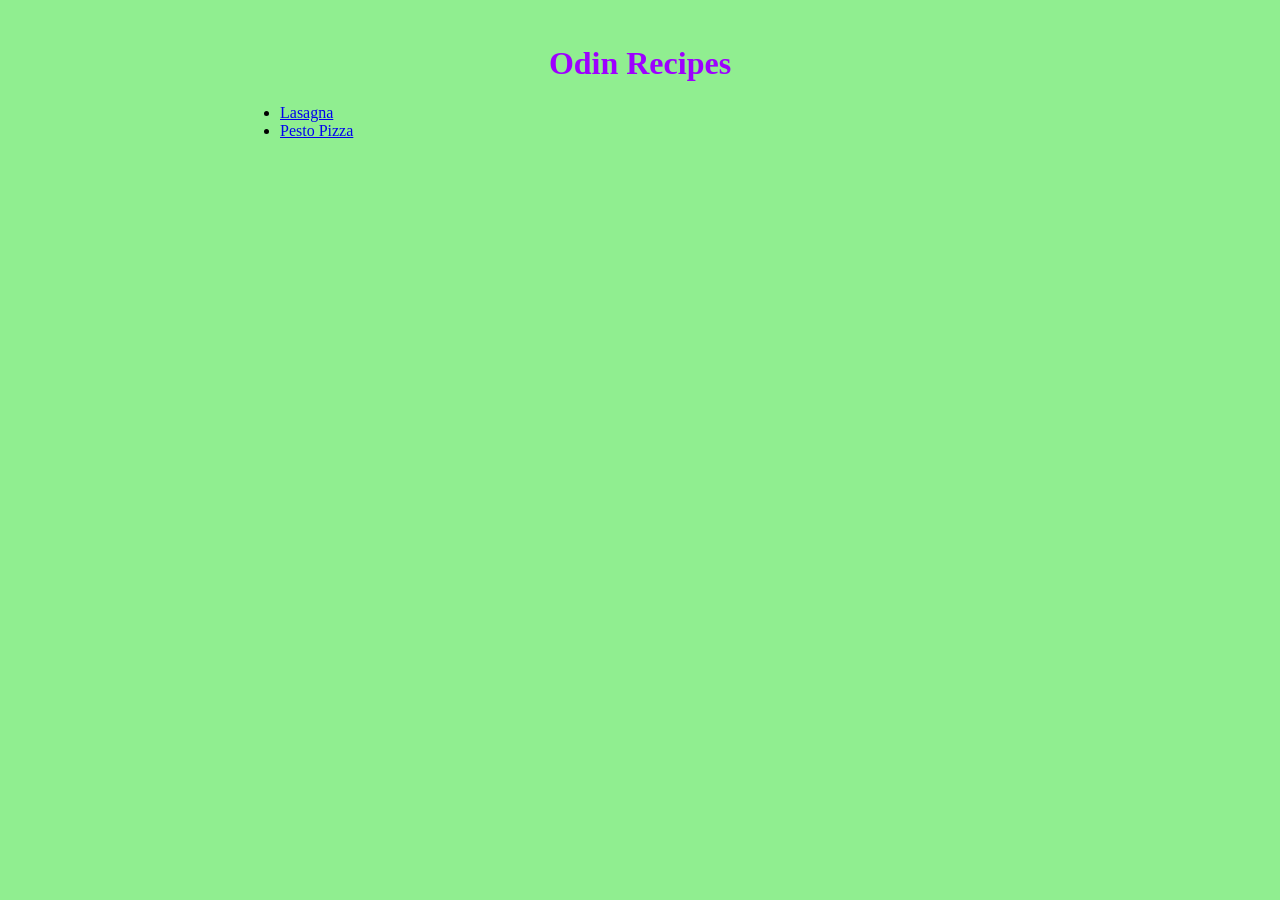
<file: index.html>
<!DOCTYPE html>
<html lang="en">
<head>
    <meta charset="UTF-8">
    <meta name="viewport" content="width=device-width, initial-scale=1.0">
    <title>Document</title>
    <link rel="stylesheet" href="styles.css">
</head>
<body>
    <h1>Odin Recipes</h1>
    <ul>
        <li><a href="recipes/lasagna.html">Lasagna</a></li>
        <li><a href="recipes/pesto-pizza.html">Pesto Pizza</a></li>
    </ul>
</body>
</html>
</file>
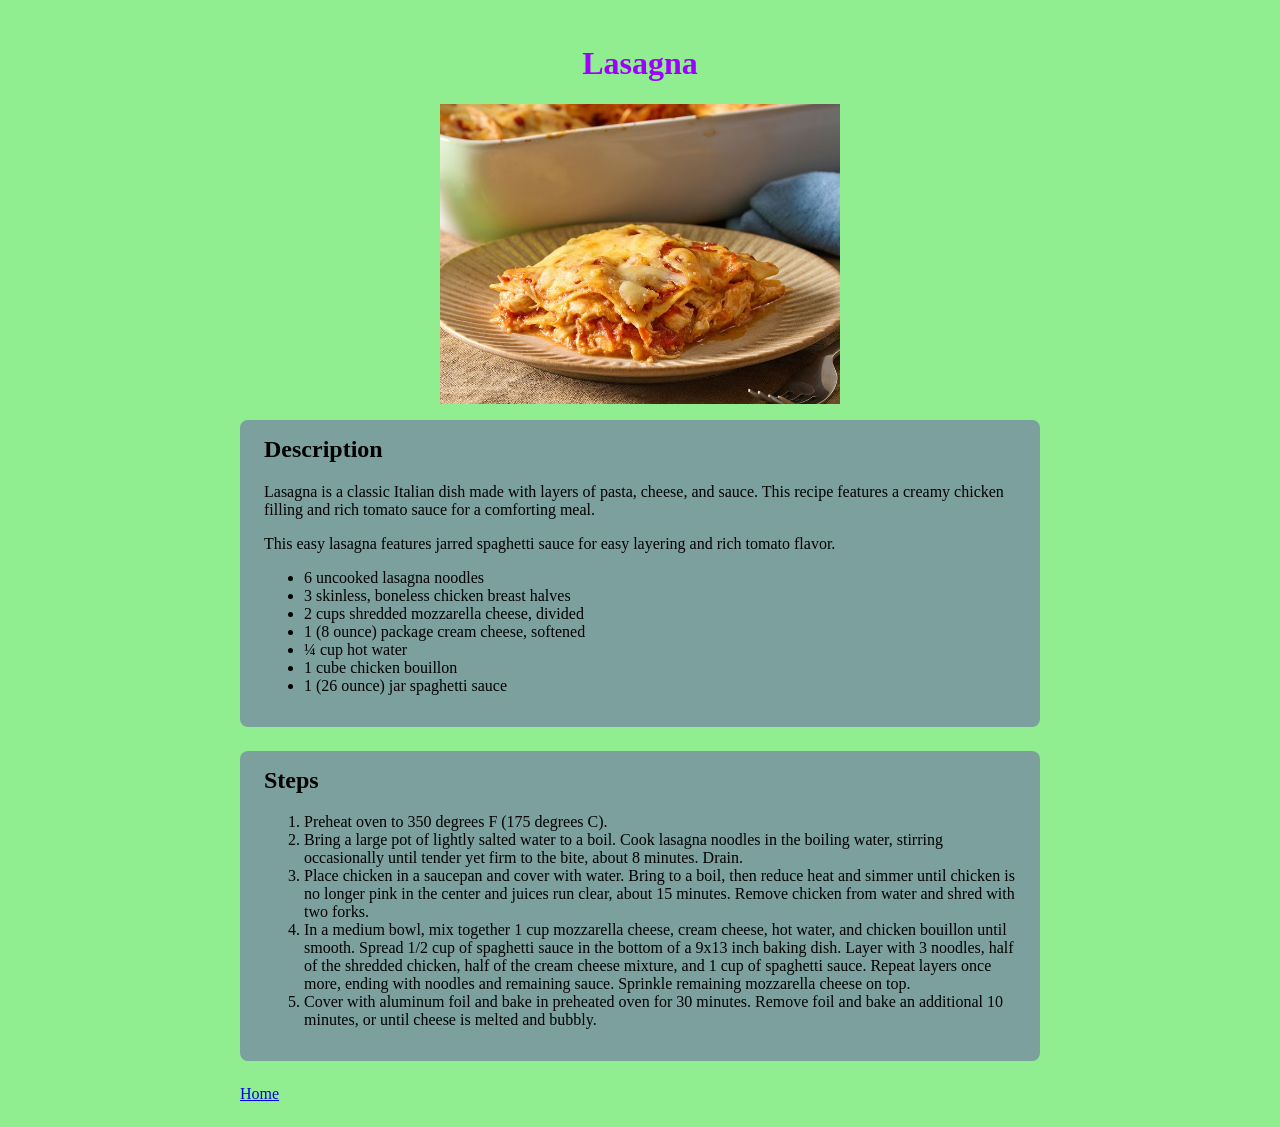
<file: recipes/lasagna.html>
<!DOCTYPE html>
<html lang="en">
<head>
    <meta charset="UTF-8">
    <meta name="viewport" content="width=device-width, initial-scale=1.0">
    <title>Lasagna Recipe</title>
    <link rel="stylesheet" href="../styles.css">
</head>
<body>
    <h1>Lasagna</h1>
    <img src="images/lasagna-finished.jpg" alt="Lasagna" width="400">
    <div class="description">
        <h2>Description</h2>
        <p>Lasagna is a classic Italian dish made with layers of pasta, cheese, and sauce. This recipe features a creamy chicken filling and rich tomato sauce for a comforting meal.</p>
        <p>This easy lasagna features jarred spaghetti sauce for easy layering and rich tomato flavor.</p>
        <ul>
            <li>6 uncooked lasagna noodles</li>
            <li>3 skinless, boneless chicken breast halves</li>
            <li>2 cups shredded mozzarella cheese, divided</li>
            <li>1 (8 ounce) package cream cheese, softened</li>
            <li>¼ cup hot water</li>
            <li>1 cube chicken bouillon</li>
            <li>1 (26 ounce) jar spaghetti sauce</li>
        </ul>
    </div>
    <div class="steps">
        <h2>Steps</h2>
        <ol>
            <li>Preheat oven to 350 degrees F (175 degrees C).</li>
            <li>Bring a large pot of lightly salted water to a boil. Cook lasagna noodles in the boiling water, stirring occasionally until tender yet firm to the bite, about 8 minutes. Drain.</li>
            <li>Place chicken in a saucepan and cover with water. Bring to a boil, then reduce heat and simmer until chicken is no longer pink in the center and juices run clear, about 15 minutes. Remove chicken from water and shred with two forks.</li>
            <li>In a medium bowl, mix together 1 cup mozzarella cheese, cream cheese, hot water, and chicken bouillon until smooth. Spread 1/2 cup of spaghetti sauce in the bottom of a 9x13 inch baking dish. Layer with 3 noodles, half of the shredded chicken, half of the cream cheese mixture, and 1 cup of spaghetti sauce. Repeat layers once more, ending with noodles and remaining sauce. Sprinkle remaining mozzarella cheese on top.</li>
            <li>Cover with aluminum foil and bake in preheated oven for 30 minutes. Remove foil and bake an additional 10 minutes, or until cheese is melted and bubbly.</li>
        </ol>
    </div>
    <a href="../index.html">Home</a>
</body>
</html>
</file>
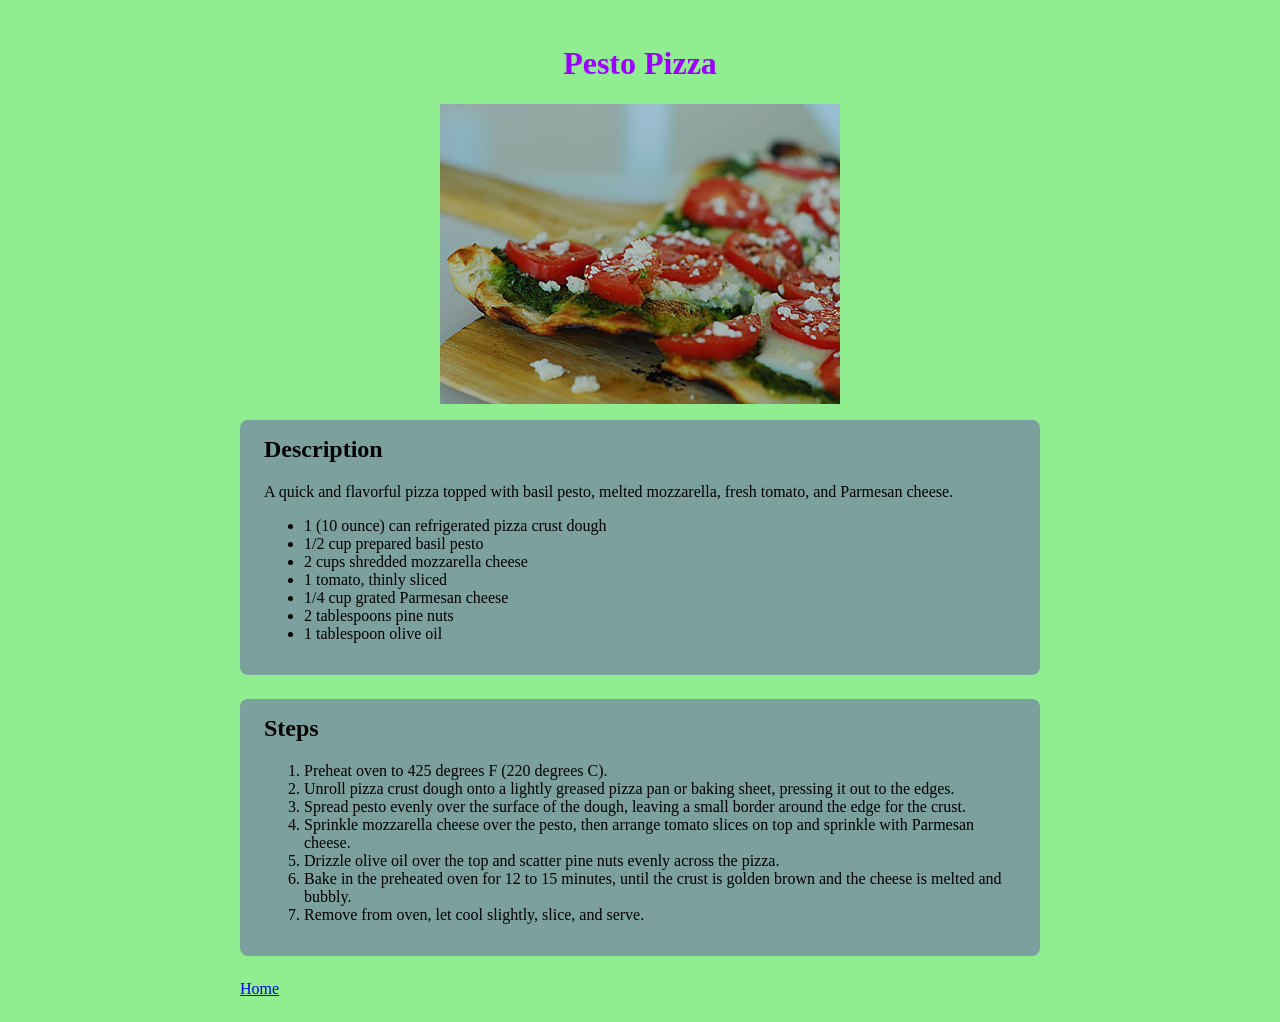
<file: recipes/pesto-pizza.html>
<!DOCTYPE html>
<html lang="en">
<head>
    <meta charset="UTF-8">
    <meta name="viewport" content="width=device-width, initial-scale=1.0">
    <title>Pesto Pizza Recipe</title>
    <link rel="stylesheet" href="../styles.css">
</head>
<body>
    <h1>Pesto Pizza</h1>
    <img src="images/pesto-pizza-final.jpg" alt="Pesto Pizza" width="400">
    <div class="description">
        <h2>Description</h2>
        <p>A quick and flavorful pizza topped with basil pesto, melted mozzarella, fresh tomato, and Parmesan cheese.</p>
        <ul>
            <li>1 (10 ounce) can refrigerated pizza crust dough</li>
            <li>1/2 cup prepared basil pesto</li>
            <li>2 cups shredded mozzarella cheese</li>
            <li>1 tomato, thinly sliced</li>
            <li>1/4 cup grated Parmesan cheese</li>
            <li>2 tablespoons pine nuts</li>
            <li>1 tablespoon olive oil</li>
        </ul>
    </div>
    <div class="steps">
        <h2>Steps</h2>
        <ol>
            <li>Preheat oven to 425 degrees F (220 degrees C).</li>
            <li>Unroll pizza crust dough onto a lightly greased pizza pan or baking sheet, pressing it out to the edges.</li>
            <li>Spread pesto evenly over the surface of the dough, leaving a small border around the edge for the crust.</li>
            <li>Sprinkle mozzarella cheese over the pesto, then arrange tomato slices on top and sprinkle with Parmesan cheese.</li>
            <li>Drizzle olive oil over the top and scatter pine nuts evenly across the pizza.</li>
            <li>Bake in the preheated oven for 12 to 15 minutes, until the crust is golden brown and the cheese is melted and bubbly.</li>
            <li>Remove from oven, let cool slightly, slice, and serve.</li>
        </ol>
    </div>
    <a href="../index.html">Home</a>
</body>
</html>
</file>
<file: styles.css>
body {
    background-color: lightgreen;
    font-size: 1rem;
    color: rgb(0, 0, 0);
    max-width: 800px;
    margin: 0 auto;
    padding: 1.5rem;
}

h1 {
    font-size: 2rem;
    font-weight: bold;
    color: rgb(157, 0, 255);
    text-align: center;
}

img {
    display: block;
    margin: 1rem auto;
}

.description, .steps {
    padding: 1rem 1.5rem;
    margin-bottom: 1.5rem;
    border-radius: 8px;
}

.description h2, .steps h2 {
    margin-top: 0;
}

.description {
    background-color: rgb(124, 160, 157);
}

.steps {
    background-color: rgb(124, 160, 157);
}
</file>
